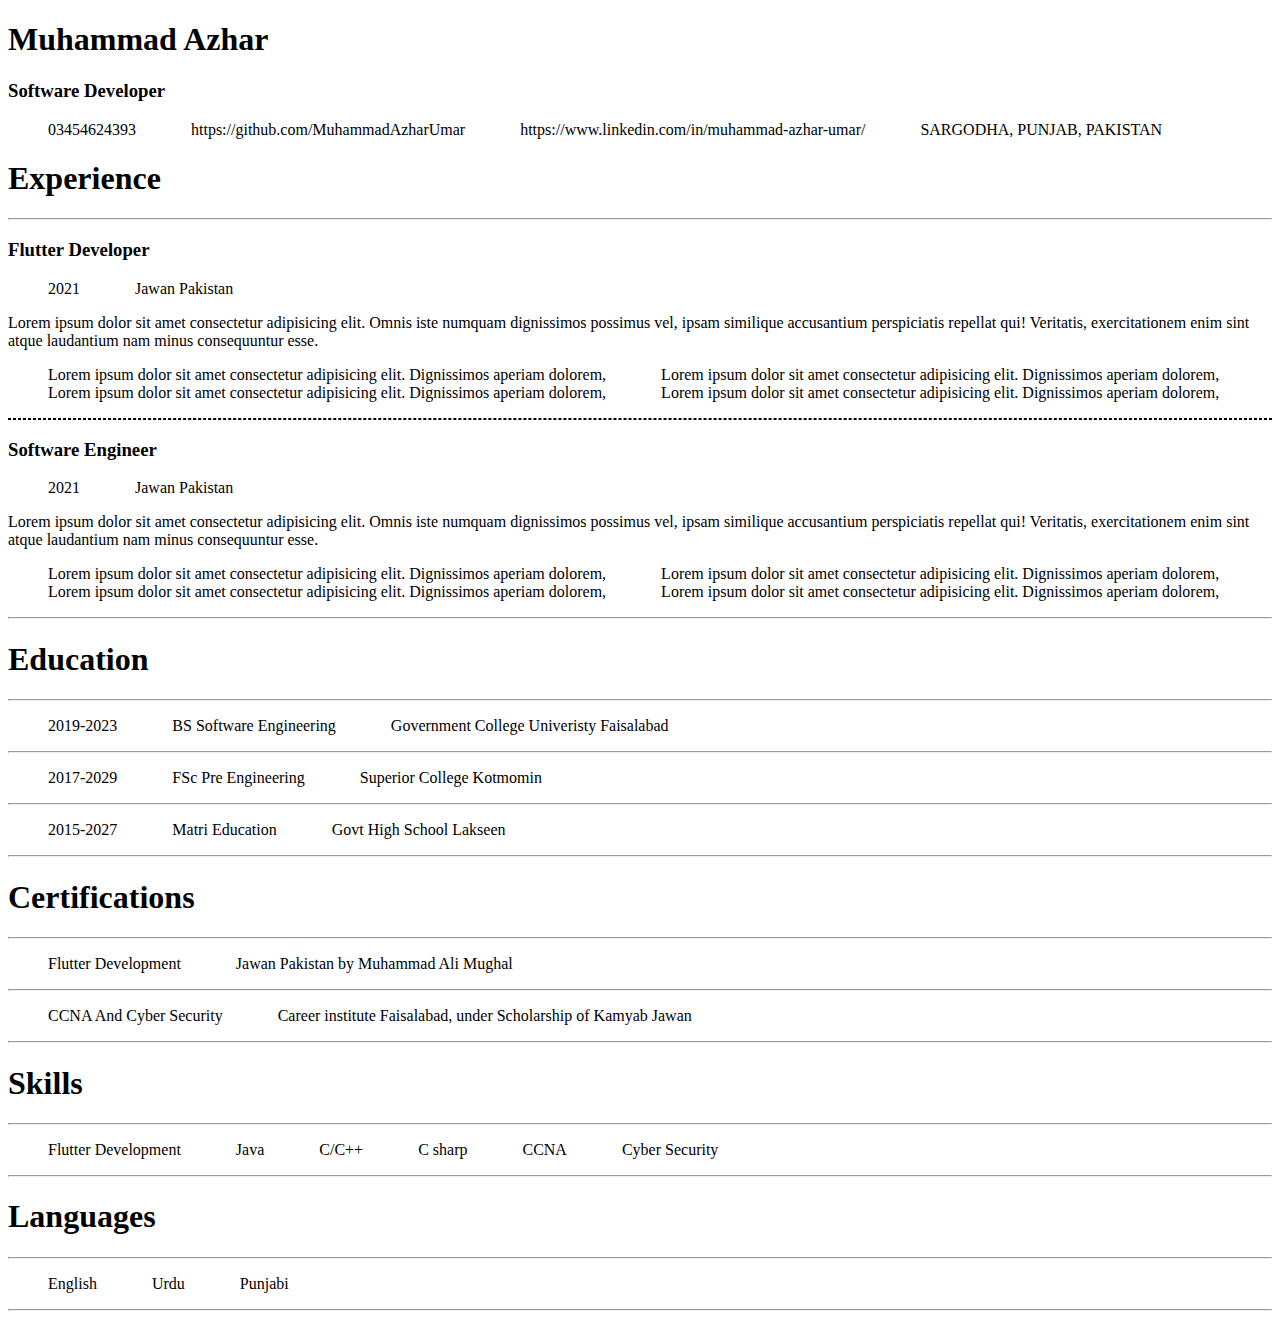
<file: Assignment 01 Resume/index.html>
<!DOCTYPE html>
<html lang="en">

<head>
    <meta charset="UTF-8">
    <meta http-equiv="X-UA-Compatible" content="IE=edge">
    <meta name="viewport" content="width=device-width, initial-scale=1.0">
    <title>Resume</title>
    <style>
        ul li {
            display: inline-block;
            list-style-type: none;
            margin-right: 50px;
      
            border-right: 1px solid white;
        }
    </style>

</head>

<body>
    <h1><b>Muhammad Azhar</b> </h1>
    <h3>Software Developer</h3>
    <ul>
        <li>
            03454624393
        </li>
        <li>
            https://github.com/MuhammadAzharUmar
        </li>
        <li>
            https://www.linkedin.com/in/muhammad-azhar-umar/
        </li>
        <li>
           SARGODHA, PUNJAB, PAKISTAN
        </li>
    </ul>


    <h1>Experience</h1>
    <hr>
    <h3>Flutter Developer</h3>
    <ul>
        <li>2021</li>
        <li>Jawan Pakistan</li>
    </ul>
    <p>Lorem ipsum dolor sit amet consectetur adipisicing elit. Omnis iste numquam dignissimos possimus vel, ipsam
        similique accusantium perspiciatis repellat qui! Veritatis, exercitationem enim sint atque laudantium nam minus
        consequuntur esse.</p>
    <ul>
        <li>Lorem ipsum dolor sit amet consectetur adipisicing elit. Dignissimos aperiam dolorem, </li>
        <li>Lorem ipsum dolor sit amet consectetur adipisicing elit. Dignissimos aperiam dolorem, </li>
        <li>Lorem ipsum dolor sit amet consectetur adipisicing elit. Dignissimos aperiam dolorem, </li>
        <li>Lorem ipsum dolor sit amet consectetur adipisicing elit. Dignissimos aperiam dolorem, </li>
    </ul>
    <hr style="border: 1px dashed black;" />
</body>
<h3>Software Engineer</h3>
<ul>
    <li>2021</li>
    <li>Jawan Pakistan</li>
</ul>
<p>Lorem ipsum dolor sit amet consectetur adipisicing elit. Omnis iste numquam dignissimos possimus vel, ipsam similique
    accusantium perspiciatis repellat qui! Veritatis, exercitationem enim sint atque laudantium nam minus consequuntur
    esse.</p>
<ul>
    <li>Lorem ipsum dolor sit amet consectetur adipisicing elit. Dignissimos aperiam dolorem, </li>
    <li>Lorem ipsum dolor sit amet consectetur adipisicing elit. Dignissimos aperiam dolorem, </li>
    <li>Lorem ipsum dolor sit amet consectetur adipisicing elit. Dignissimos aperiam dolorem, </li>
    <li>Lorem ipsum dolor sit amet consectetur adipisicing elit. Dignissimos aperiam dolorem, </li>
</ul>
<hr>
<h1>Education</h1>
<hr>
<ul>
    <li>2019-2023</li>
    <li>BS Software Engineering</li>
    <li>Government College Univeristy Faisalabad</li>
</ul>
<hr>
<ul>
    <li>2017-2029</li>
    <li>FSc Pre Engineering</li>
    <li>Superior College Kotmomin</li>
</ul>
<hr>
<ul>
    <li>2015-2027</li>
    <li>Matri Education</li>
    <li>Govt High School Lakseen</li>
</ul>
<hr>
<h1>Certifications</h1>
<hr>
<ul>
    <li>Flutter Development</li>
    <li>Jawan Pakistan by Muhammad Ali Mughal</li>
</ul>
<hr>
<ul>
    <li>CCNA And Cyber Security </li>
    <li>Career institute Faisalabad, under Scholarship of Kamyab Jawan</li>
</ul>
<hr>
<h1>Skills</h1>
<hr>
<ul>
    <li>Flutter Development</li>
    <li>Java</li>
    <li>C/C++</li>
    <li>C sharp</li>
    <li>CCNA</li>
    <li>Cyber Security</li>
</ul>
<hr>
<h1>Languages</h1>
<hr>
<ul>
    <li>English</li>
    <li>Urdu</li>
    <li>Punjabi</li>
</ul>
<hr>


</html>
</file>
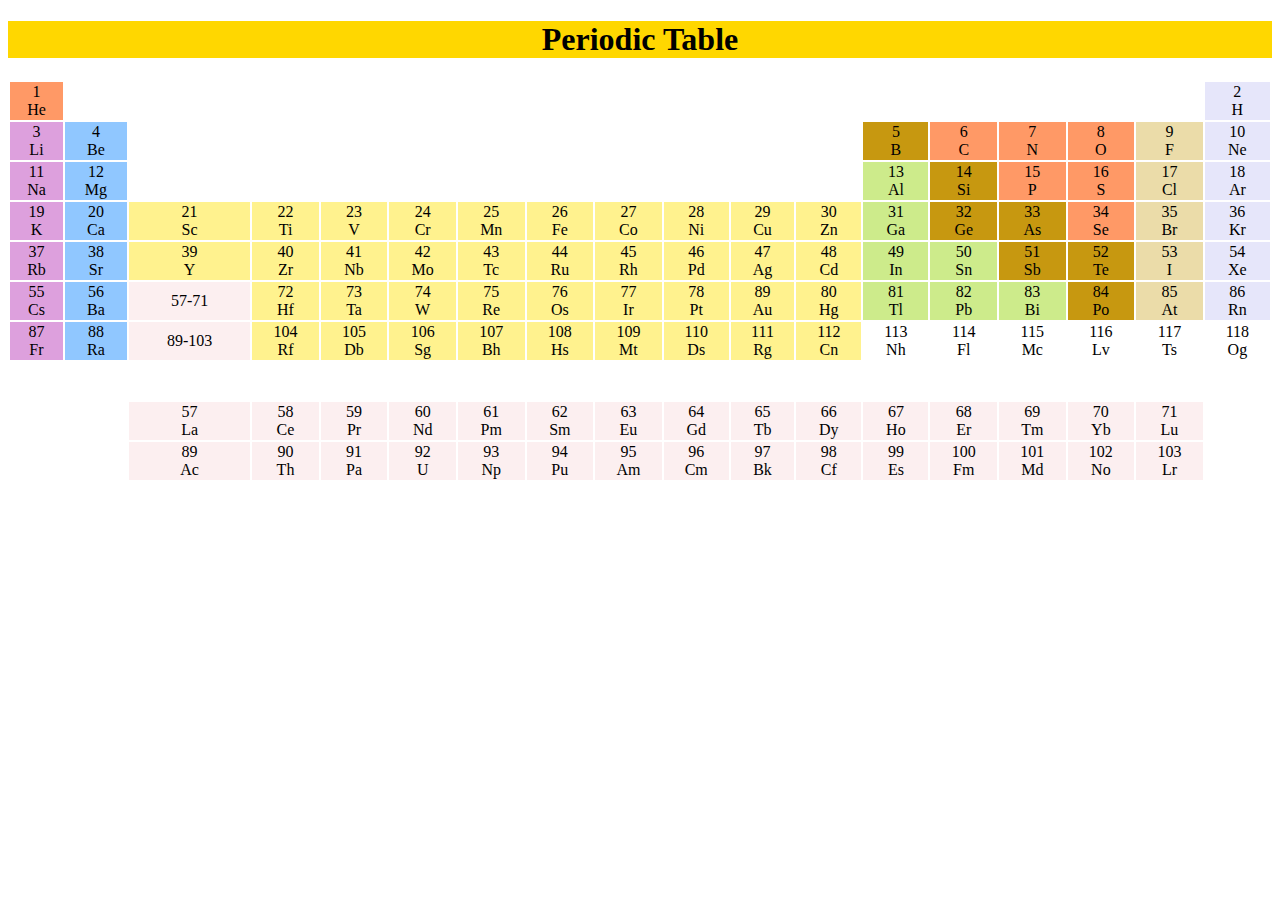
<file: Assignment 02 Periodic table/index.html>
<!DOCTYPE html>
<html lang="en">

<head>
    <meta charset="UTF-8">
    <meta http-equiv="X-UA-Compatible" content="IE=edge">
    <meta name="viewport" content="width=device-width, initial-scale=1.0">
    <title>Periodic table </title>
</head>

<body>
    <h1 style="text-align: center; background-color: gold;">
        Periodic Table
    </h1>
    <table  style="width: 100%; text-align: center;">
        <!-- row 1 -->
        <tr>
            <td bgcolor="#FF9966">
                1 <br> He
            </td>
            <td colspan="16">
                <br>
            </td>
            <td bgcolor="#E6E6FA">
                2 <br> H
            </td>
        </tr>
        <!-- row 2 -->
        <tr bgcolor="#FF9966">
            <td bgcolor="#DDA0DD">
                3 <br> Li
            </td>
            <td bgcolor="#90C7FF">
                4 <br> Be
            </td>
            <td colspan="10" bgcolor="white">
                <br>
            </td>
            <td bgcolor="#C79810">
                5 <br> B
            </td>
            <td>
                6 <br> C
            </td>
            <td>
                7 <br> N
            </td>
            <td>
                8 <br> O
            </td>
            <td bgcolor="#EBDCA9">
                9 <br> F
            </td>
            <td bgcolor="#E6E6FA">
                10 <br> Ne
            </td>
        </tr>
        <!-- row 3 -->
        <tr>
            <td bgcolor="#DDA0DD">
                11 <br> Na
            </td>
            <td bgcolor="#90C7FF">
                12 <br> Mg
            </td>
            <td colspan="10">
                <br>
            </td>
            <td bgcolor="#CDEB8B">
                13 <br> Al
            </td>
            <td bgcolor="#C79810">
                14 <br> Si
            </td>
            <td bgcolor="#FF9966">
                15 <br> P
            </td>
            <td  bgcolor="#FF9966">
                16 <br> S
            </td>
            <td bgcolor="#EBDCA9">
                17 <br> Cl
            </td>
            <td bgcolor="#E6E6FA">
                18 <br> Ar
            </td>
        </tr>
        <!-- row 4 -->
        <tr bgcolor="#FFF28E">
            <td bgcolor="#DDA0DD">
                19 <br> K
            </td>
            <td bgcolor="#90C7FF">
                20 <br> Ca
            </td>
            <td>
                21 <br> Sc
            </td>
            <td>
                22 <br> Ti
            </td>
            <td>
                23 <br> V
            </td>
            <td>
                24 <br> Cr
            </td>
            <td>
                25 <br> Mn
            </td>
            <td>
                26 <br> Fe
            </td>
            <td>
                27 <br> Co
            </td>
            <td>
                28 <br> Ni
            </td>
            <td>
                29 <br> Cu
            </td>
            <td>
                30 <br> Zn
            </td>
            <td bgcolor="#CDEB8B">
                31 <br> Ga
            </td>
            <td bgcolor="#C79810">
                32 <br> Ge
            </td>
            <td bgcolor="#C79810">
                33 <br> As
            </td>
            <td  bgcolor="#FF9966">
                34 <br> Se
            </td>
            <td bgcolor="#EBDCA9">
                35 <br> Br
            </td>
            <td bgcolor="#E6E6FA">
                36 <br> Kr
            </td>
        </tr>
        <!-- row 5 -->
        <tr bgcolor="#FFF28E">
            <td bgcolor="#DDA0DD">
                37 <br> Rb
            </td>
            <td bgcolor="#90C7FF">
                38 <br> Sr
            </td>
            <td>
                39 <br> Y
            </td>
            <td>
                40 <br> Zr
            </td>
            <td>
                41 <br> Nb
            </td>
            <td>
                42 <br> Mo
            </td>
            <td>
                43 <br> Tc
            </td>
            <td>
                44 <br> Ru
            </td>
            <td>
                45 <br> Rh
            </td>
            <td>
                46 <br> Pd
            </td>
            <td>
                47 <br> Ag
            </td>
            <td>
                48 <br> Cd
            </td>
            <td bgcolor="#CDEB8B">
                49 <br> In
            </td>
            <td bgcolor="#CDEB8B">
                50 <br> Sn
            </td>
            <td bgcolor="#C79810">
                51 <br> Sb
            </td>
            <td bgcolor="#C79810">
                52 <br> Te
            </td>
            <td bgcolor="#EBDCA9">
                53 <br> I
            </td>
            <td bgcolor="#E6E6FA">
                54 <br> Xe
            </td>
        </tr>
        <!-- row 6 -->
        <tr bgcolor="#FFF28E">
            <td bgcolor="#DDA0DD">
                55 <br> Cs
            </td>
            <td bgcolor="#90C7FF">
                56 <br> Ba
            </td>
            <td bgcolor="#FCEFF0">
                57-71 <br>
            </td>
            <td>
                72 <br> Hf
            </td>
            <td>
                73 <br> Ta
            </td>
            <td>
                74 <br> W
            </td>
            <td>
                75 <br> Re
            </td>
            <td>
                76 <br> Os
            </td>
            <td>
                77 <br> Ir
            </td>
            <td>
                78 <br> Pt
            </td>
            <td>
                89 <br> Au
            </td>
            <td>
                80 <br> Hg
            </td>
            <td bgcolor="#CDEB8B">
                81 <br> Tl
            </td>
            <td bgcolor="#CDEB8B">
                82 <br> Pb
            </td>
            <td bgcolor="#CDEB8B">
                83 <br> Bi
            </td>
            <td bgcolor="#C79810">
                84 <br> Po
            </td>
            <td bgcolor="#EBDCA9">
                85 <br> At
            </td>
            <td bgcolor="#E6E6FA">
                86 <br> Rn
            </td>
        </tr>
        <!-- row 7 -->
        <tr bgcolor="#FFF28E">
            <td bgcolor="#DDA0DD">
                87 <br> Fr
            </td>
            <td bgcolor="#90C7FF">
                88 <br> Ra
            </td>
            <td bgcolor="#FCEFF0">
                89-103 <br>
            </td>
            <td>
                104 <br> Rf
            </td>
            <td>
                105 <br> Db
            </td>
            <td>
                106 <br> Sg
            </td>
            <td>
                107 <br> Bh
            </td>
            <td>
                108 <br> Hs
            </td>
            <td>
                109 <br> Mt
            </td>
            <td>
                110 <br> Ds
            </td>
            <td>
                111 <br> Rg
            </td>
            <td>
                112 <br> Cn
            </td>
            <td bgcolor="#FFFFFF">
                113 <br> Nh
            </td>
            <td bgcolor="#FFFFFF">
                114 <br> Fl
            </td>
            <td bgcolor="#FFFFFF">
                115 <br> Mc
            </td>
            <td bgcolor="#FFFFFF">
                116 <br> Lv
            </td>
            <td bgcolor="#FFFFFF">
                117 <br> Ts
            </td>
            <td bgcolor="#FFFFFF">
                118 <br> Og
            </td>
        </tr>
        <tr>
            <td colspan="18"> <br> <br>
            </td>
        </tr>
        <!-- extra 1st row -->
        <tr bgcolor="#FCEFF0">
            <td colspan="2" bgcolor="white">
                <br>
            </td>
            <td>
                57 <br> La
            </td>
            <td>
                58 <br> Ce
            </td>
            <td>
                59 <br> Pr
            </td>
            <td>
                60 <br> Nd
            </td>
            <td>
                61 <br> Pm
            </td>
            <td>
                62 <br> Sm
            </td>
            <td>
                63 <br> Eu
            </td>
            <td>
                64 <br> Gd
            </td>
            <td>
                65 <br> Tb
            </td>
            <td>
                66 <br> Dy
            </td>
            <td>
                67 <br> Ho
            </td>
            <td>
                68 <br> Er
            </td>
            <td>
                69 <br> Tm
            </td>
            <td>
                70 <br> Yb
            </td>
            <td>
                71 <br> Lu
            </td>
            <td bgcolor="white">
                <br>
            </td>
        </tr>
        <!-- estra 2nd row -->
        <tr bgcolor="#FCEFF0">
            <td colspan="2" bgcolor="white">
                <br>
            </td>
            <td>
                89 <br> Ac
            </td>
            <td>
                90 <br> Th
            </td>
            <td>
                91 <br> Pa
            </td>
            <td>
                92 <br> U
            </td>
            <td>
                93 <br> Np
            </td>
            <td>
                94 <br> Pu
            </td>
            <td>
                95 <br> Am
            </td>
            <td>
                96 <br> Cm
            </td>
            <td>
                97 <br> Bk
            </td>
            <td>
                98 <br> Cf
            </td>
            <td>
                99 <br> Es
            </td>
            <td>
                100 <br> Fm
            </td>
            <td>
                101 <br> Md
            </td>
            <td>
                102 <br> No
            </td>
            <td>
                103 <br> Lr
            </td>
            <td bgcolor="white">
                <br>
            </td>
        </tr>
    </table>
</body>

</html>
</file>
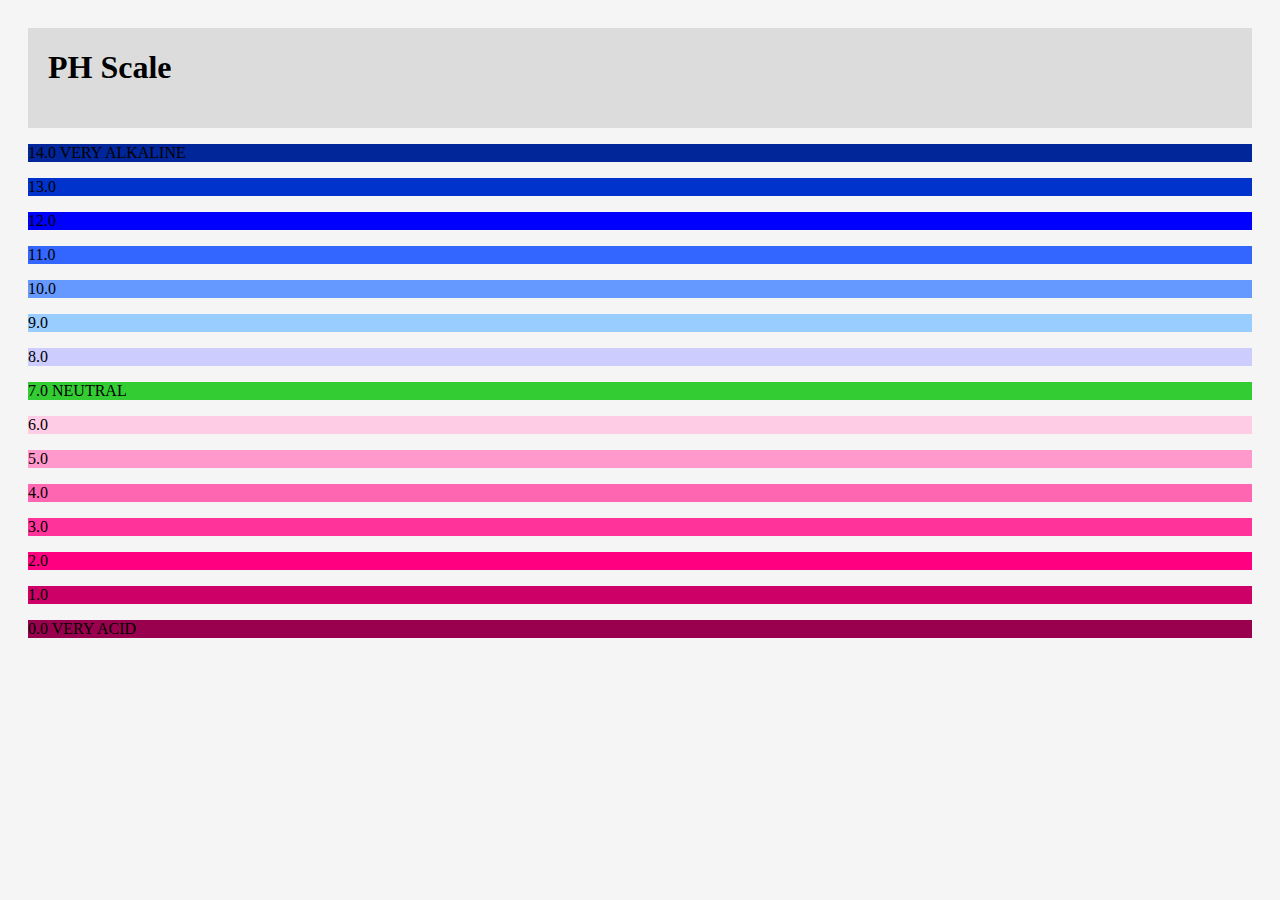
<file: Assignment 03 phScale/phScalse/index.html>
<!DOCTYPE html>
<html lang="en">
<head>
    <meta charset="UTF-8">
    <meta http-equiv="X-UA-Compatible" content="IE=edge">
    <meta name="viewport" content="width=device-width, initial-scale=1.0">
    <title>PH SCALE</title>
    <link rel="stylesheet" href="style.css">
    
</head>
<body>
    <div  >
        <h1 >PH Scale</h1>
    </div>
    <p id="p14">14.0 VERY ALKALINE</p>
    <p id="p13">13.0</p>
    <p id="p12">12.0</p>
    <p id="p11">11.0</p>
    <p id="p10">10.0</p>
    <p id="p9">9.0</p>
    <p id="p8">8.0</p>
    <p id="p7">7.0 NEUTRAL</p>
    <p id="p6">6.0</p>
    <p id="p5">5.0</p>
    <p id="p4">4.0</p>
    <p id="p3">3.0</p>
    <p id="p2">2.0</p>
    <p id="p1">1.0</p>
    <p id="p0">0.0 VERY ACID</p>
</body>
</html>
</file>
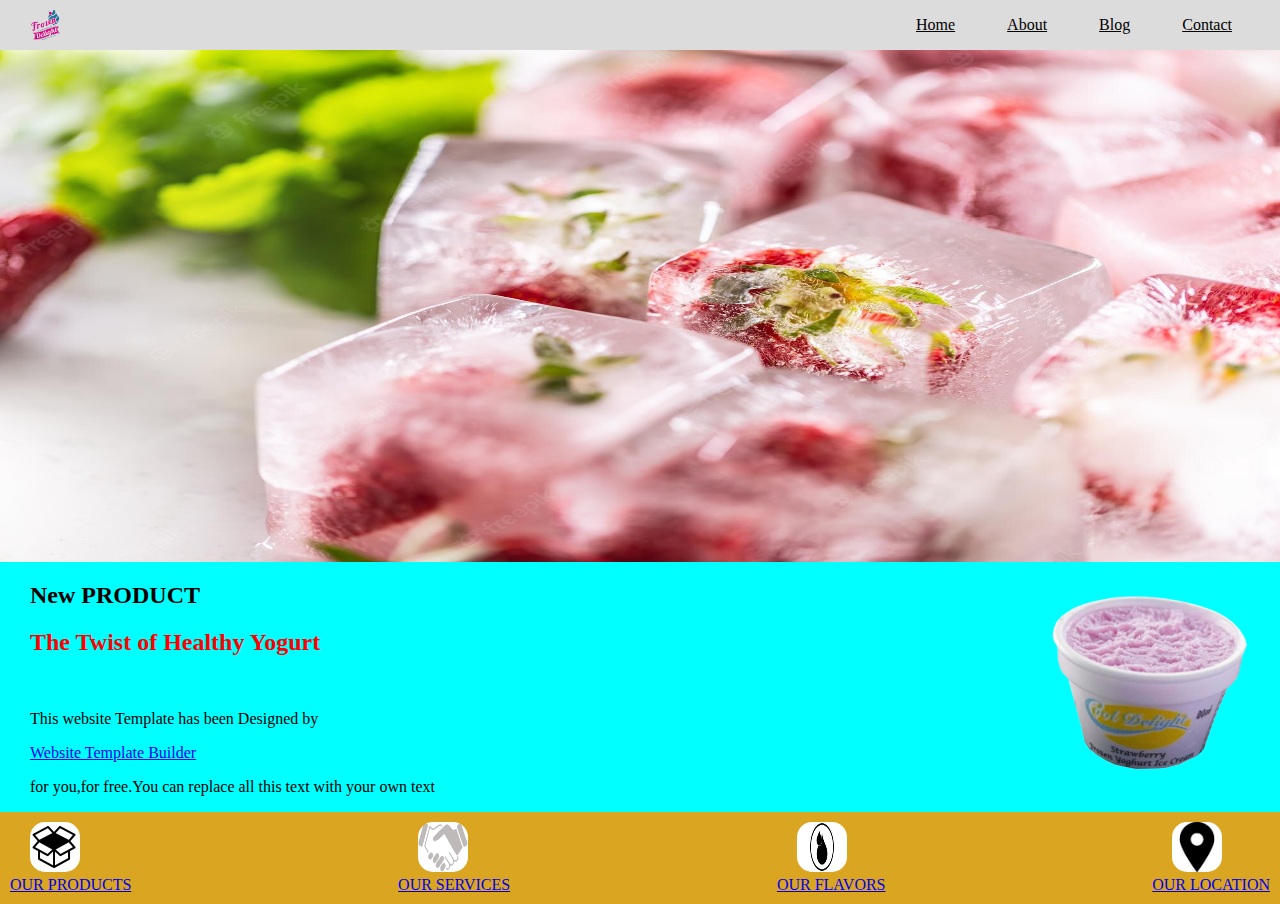
<file: Assignment 03 phScale/static page/Assignment.html>
<!DOCTYPE html>
<html lang="en">
<head>
    <meta charset="UTF-8">
    <meta http-equiv="X-UA-Compatible" content="IE=edge">
    <meta name="viewport" content="width=device-width, initial-scale=1.0">
    <title>Assignment01</title>
    <link rel="stylesheet" href="Assignment.css">
</head>
<body>
    <Header>
        <img src="images/logo.png" alt="logo" class="logo">
        <nav >
            <ul class="nav_link">
                <li><a href="#">Home</a></li>
                <li><a href="#">About</a></li>
                <li><a href="#">Blog</a></li>
                <li><a href="#">Contact</a></li>
            </ul>
        </nav>
    </Header>
    <main>
        <img src="images/img01.jpg" alt="Main_imag" class="img01">
        <div class="div1">
            <div class="content1">
                <h2>New PRODUCT</h2>
                <h2 style="color: red;">The Twist of Healthy Yogurt</h2>
                <br>
                <p>This website Template has been Designed by</p>
                <a href="#">Website Template Builder</a>
                <p>for you,for free.You can replace all this text with your own text</p>

            </div>
            <div>
                <img style="display: block;" src="images/logo2.png" alt="Logo" height="250vw">
            </div>
        </div>
        <footer>
            <div>
                <img class="logoss" src="images/products.png" alt="Error"><br>
                <a class="ftr" href="#">OUR PRODUCTS</a>
            </div>
            <div>
                <img class="logoss" src="images/our_Services.png" alt="Error"><br>
                <a class="ftr" href="#">OUR SERVICES</a>
            </div>
            <div>
                <img class="logoss" src="images/flavor.png" alt="Error"><br>
                <a class="ftr" href="#">OUR FLAVORS</a>
            </div>
            <div>
                <img class="logoss" src="images/location.png" alt="Error"><br>
                <a class="ftr" href="#">OUR LOCATION</a>
            </div>
            
        </footer>
    </main>
</body>
</html>
</file>
<file: Assignment 03 phScale/phScalse/style.css>
body{
    background-color: whitesmoke;
    padding: 20px;
}
div {
    height: 100px;
    background-color: gainsboro;
    display: flex;
    text-align: center;
    padding-left: 20px;

}

#p14 {
    background-color: #002699;
}


#p13 {
    background-color: #0033CC;
}

#p12 {
    background-color: #0000FF;
}

#p11 {
    background-color: #3366FF;
}

#p10 {
    background-color: #6699FF;
}

#p9 {
    background-color: #99CCFF;
}

#p8 {
    background-color: #CCCCFF;
}

#p7 {
    background-color: #33CC33;
}

#p6 {
    background-color: #FFCCE5;
}

#p5 {
    background-color: #FF99CC;
}

#p4 {
    background-color: #FF66B2;
}

#p3 {
    background-color: #FF3399;
}

#p2 {
    background-color: #FF0080;
}

#p1 {
    background-color: #CC0066;
}

#p0 {
    background-color: #99004D;
}
</file>
<file: Assignment 03 phScale/static page/Assignment.css>
body{
    margin: 0px;
    padding: 0px;
}
header{
    color: black;
    background-color: #dcdcdc;
    display: flex;
    justify-content: space-between;
    align-items: center;
}
.logo{
    cursor: pointer;
    height: 30px;
    width: auto;
    margin-left: 30px;
}
.nav_link{
    list-style: none;
}
.nav_link li{
display: inline-block;
padding: 0px,20px;
margin-right: 3rem;
}
.nav_link li a{
    transition: all 0.3s ease 0s ;
    color: black;
}
.nav_link li a:hover{
    color: red;
}


/* //main  */
.img01{
    height: 40vw;
    width: 100%;
    display: block;
}
.div1{
    display: flex;
    justify-content: space-between;
    align-items: center;
    background-color: aqua;
    

}
.content1{
    margin-left: 30px;
}

/* footer  */
footer{
    background-color: goldenrod;
    display: flex;
    justify-content: space-between;
    align-items: center;
    padding: 10px;
}
.logoss{
    height: 50px;
    width: 50px;
    border-radius: 15px;
    margin-left: 20px;
}
.ftr:hover{
color: red;
transition: 0.3s ease 0s;
}
</file>
